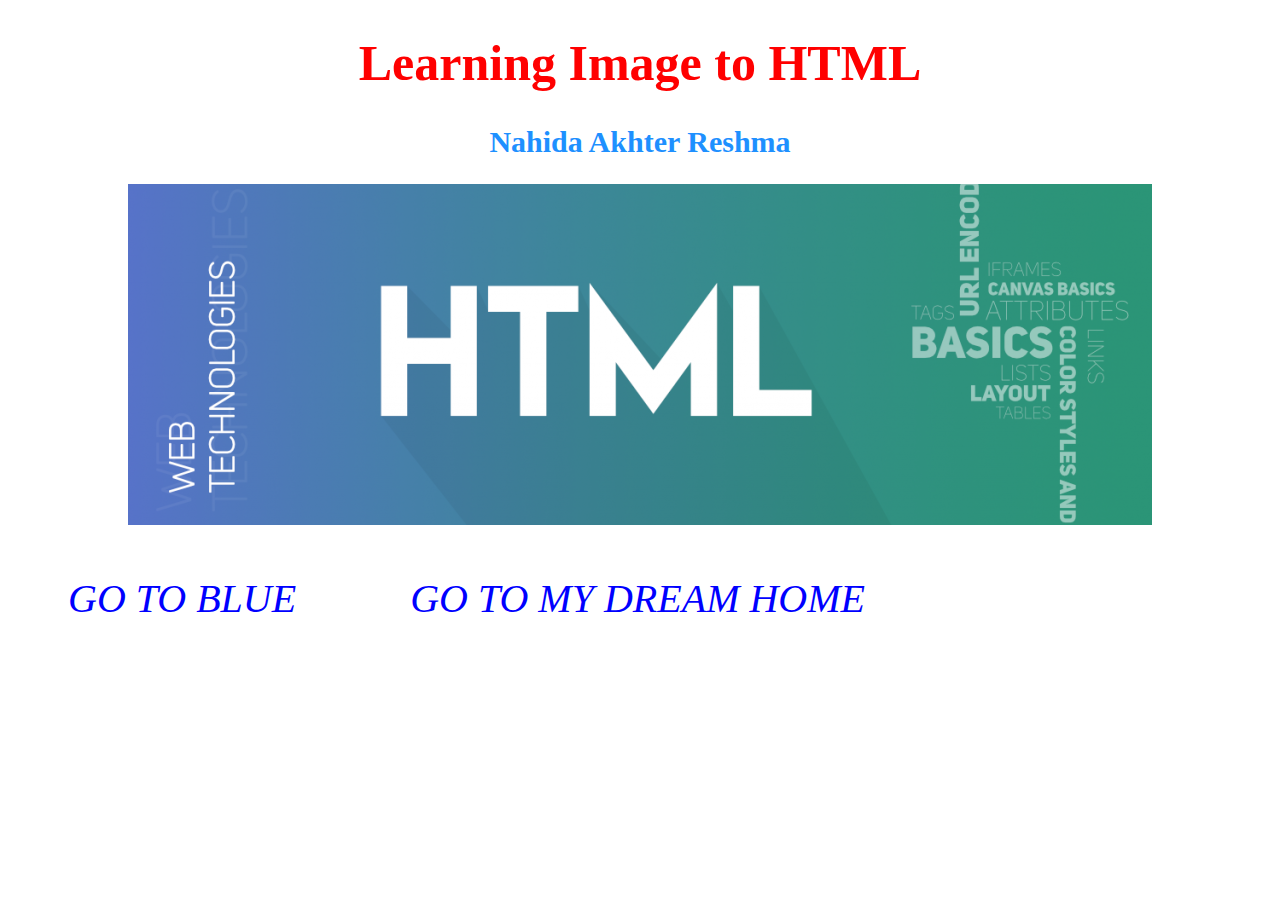
<file: index.html>
<!DOCTYPE html>
<html>
	<head>
		<title>Home</title>
	</head>
	<body>
		<h1 style="font-size: 50px; color: red; text-align: center;">Learning Image to HTML</h1>
		<h2 style="font-size: 30px; color: dodgerblue; text-align: center;">Nahida Akhter Reshma</h2>
		<img src="img/html.png" alt="html" style="display: block; margin-left: auto; margin-right: auto; margin-bottom: 50px;">
		<a href="header.html" target="_blank" style="padding: 60px; text-decoration: none; text-transform: uppercase; color: blue; font-size: 40px; font-style: italic; ">Go to Blue</a>
		<a href="imgtohtml_2.html" target="_blank" style="padding: 50px; text-decoration: none; text-transform: uppercase; color: blue; font-size: 40px; font-style: italic;">Go to My Dream Home</a>

	</body>

</html>
</file>
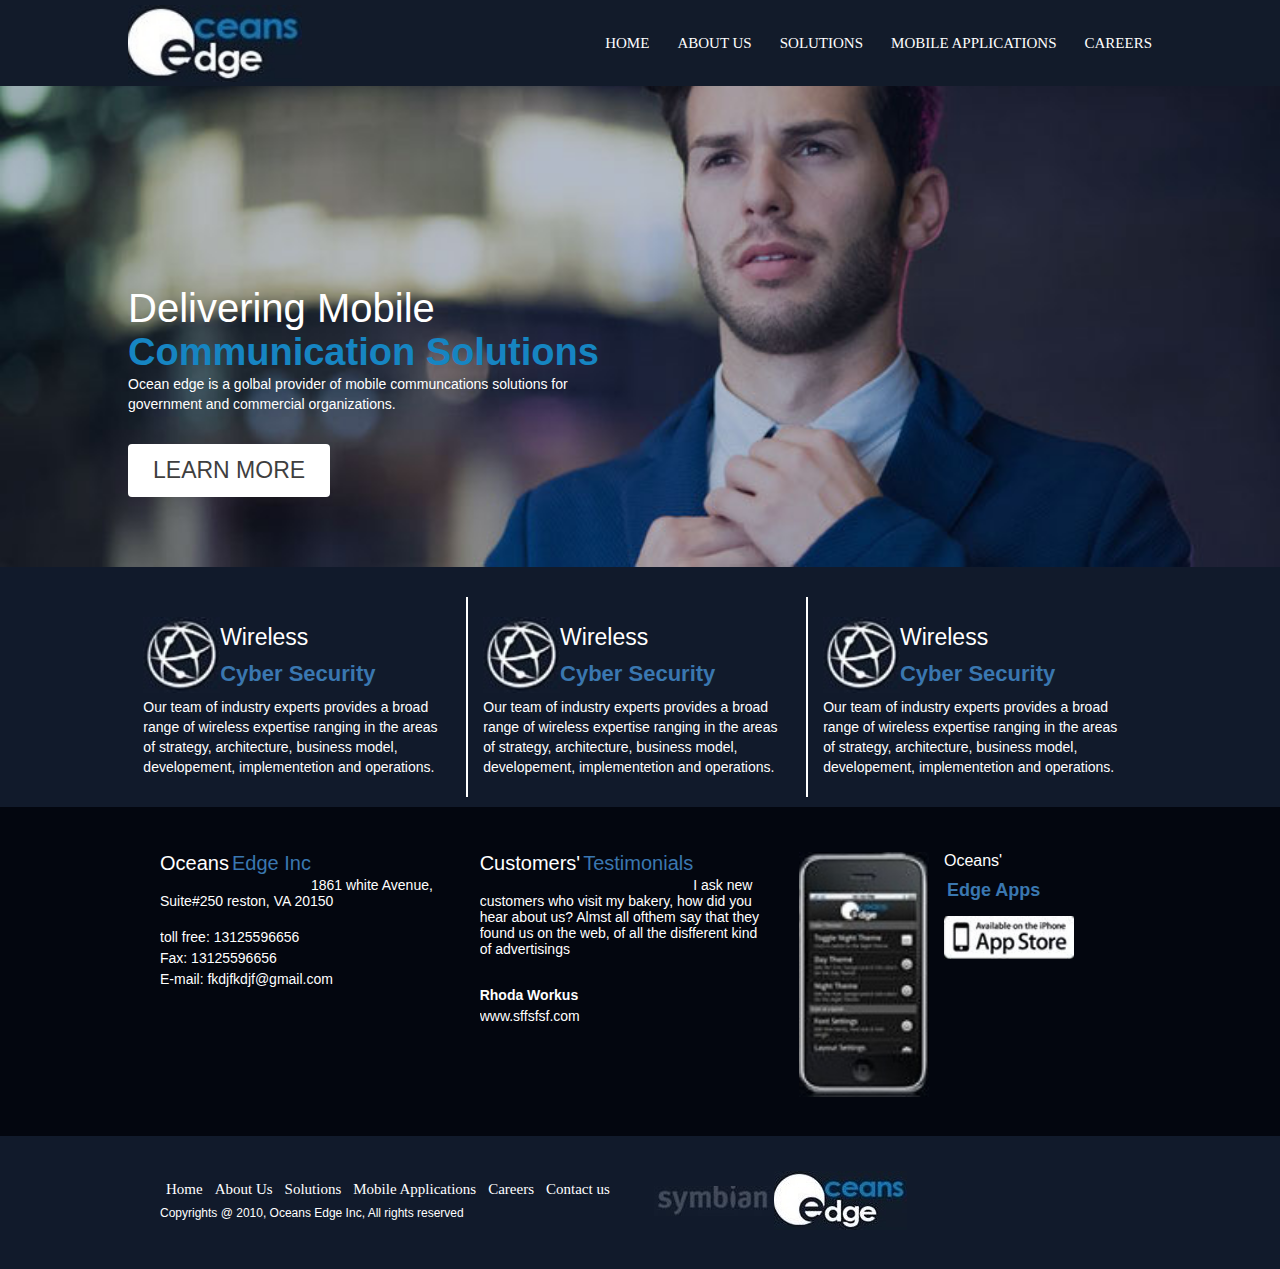
<file: header.html>
<!DOCTYPE html>
<html>
<head>
	<meta charset="utf-8">
	<title>Blue</title>
	<link rel="stylesheet" type="text/css" href="css/style_header.css">
</head>
<body>
	<!-- header start -->
	<header>
		<div class="wrapper">
			<div class="logo">
				<img src="img/logo.jpg" alt="blue">
			</div>
			<nav class="menu">
				<ul>
					<li><a href="#">Home</a></li>
					<li><a href="#">About Us</a></li>
					<li><a href="#">Solutions</a></li>
					<li><a href="#">Mobile Applications</a></li>
					<li><a href="#">Careers</a></li>
				</ul>
			</nav>
		</div>
	</header>
	<!--header end -->

	<!--banner start -->
	<section class="banner">
		<div class="wrapper">
			<div class="b_content">
				<h1>Delivering Mobile</h1>
				<h2>Communication Solutions</h2>
				<p>Ocean edge is a golbal provider of mobile communcations solutions for government and commercial organizations.</p>
				<button>Learn More</button>
			</div>
		</div>
		
	</section>
	<!--banner end -->
	<!--service start-->
	<section class="service">
		<div class="wrapper">
			<!--single start-->
			<div class="single">
				<div class="top">
					<div class="t_img">
						<img src="img/slogo.jpg" alt="logo">
					</div>
					<div class="t_txt">
						<h1>Wireless</h1>
						<h2>Cyber Security</h2>
					</div>
				</div>
				<div class="bottom">
					<p>Our team of industry experts provides a broad range of wireless expertise ranging in the areas of strategy, architecture, business model, developement, implementetion and operations.</p>
				</div>
			</div>
			<!--single end-->
			<!--single start-->
			<div class="single">
				<div class="top">
					<div class="t_img">
						<img src="img/slogo.jpg" alt="logo">
					</div>
					<div class="t_txt">
						<h1>Wireless</h1>
						<h2>Cyber Security</h2>
					</div>
				</div>
				<div class="bottom">
					<p>Our team of industry experts provides a broad range of wireless expertise ranging in the areas of strategy, architecture, business model, developement, implementetion and operations.</p>
				</div>
			</div>
			<!--single end-->
			<!--single start-->
			<div class="single">
				<div class="top">
					<div class="t_img">
						<img src="img/slogo.jpg" alt="logo">
					</div>
					<div class="t_txt">
						<h1>Wireless</h1>
						<h2>Cyber Security</h2>
					</div>
				</div>
				<div class="bottom">
					<p>Our team of industry experts provides a broad range of wireless expertise ranging in the areas of strategy, architecture, business model, developement, implementetion and operations.</p>
				</div>
			</div>
			<!--single end-->
		</div>
	</section>
	<!--service end-->
	<!--contact start-->
	<section class="contact">
		<div class="container">
			<!--single start-->
			<div class="c_single">
				<h1>Oceans</h1>
				<h2>Edge Inc</h2>
				<p class="m">1861 white Avenue, Suite#250 reston, VA 20150</p>
				<p>toll free: 13125596656</p>
				<p>Fax: 13125596656</p>
				<p>E-mail: fkdjfkdjf@gmail.com</p>
			</div>
			<!--single end-->
			<!--single start-->
			<div class="c_single">
				<h1>Customers'</h1>
				<h2>Testimonials</h2>
				<p class="m1">I ask new customers who visit my bakery, how did you hear about us? Almst all ofthem say that they found us on the web, of all the disfferent kind of advertisings</p>
				<p><b>Rhoda Workus</b></p>
				<p>www.sffsfsf.com</p>
			</div>
			<!--single end-->
			<!--single start-->
			<div class="c_single">
				<div class="w">
					<img src="img/p.jpg" alt="blue">
				</div>
				<div class="h">
					<h1>Oceans'</h1>
					<h2><b>Edge Apps</b></h2>
					<img src="img/a.jpg" alt="blue">
				</div>

			</div>
			<!--single end-->
		</div>
		
	</section>
	<!--contact end-->
	<!--footer start-->
	<footer>
		<div class="container">
			<div class="fs">
				<nav class="f_menu">
				<ul>
					<li><a href="#">Home</a></li>
					<li><a href="#">About Us</a></li>
					<li><a href="#">Solutions</a></li>
					<li><a href="#">Mobile Applications</a></li>
					<li><a href="#">Careers</a></li>
					<li><a href="#">Contact us</a></li>
				</ul>
			</nav>
				<div>
					<p class="fp">Copyrights @ 2010, Oceans Edge Inc, All rights reserved</p>
				</div>
			</div>
			<div class="f_logo">
				<div class="img_1">
					<img src="img/sy.jpg" alt="blue">
				</div>
				<div class="img_2">
					<img src="img/logo.jpg" alt="blue">
				</div>
			</div>
		</div>
	</footer>
	<!--footer end-->

</body>

</html>
</file>
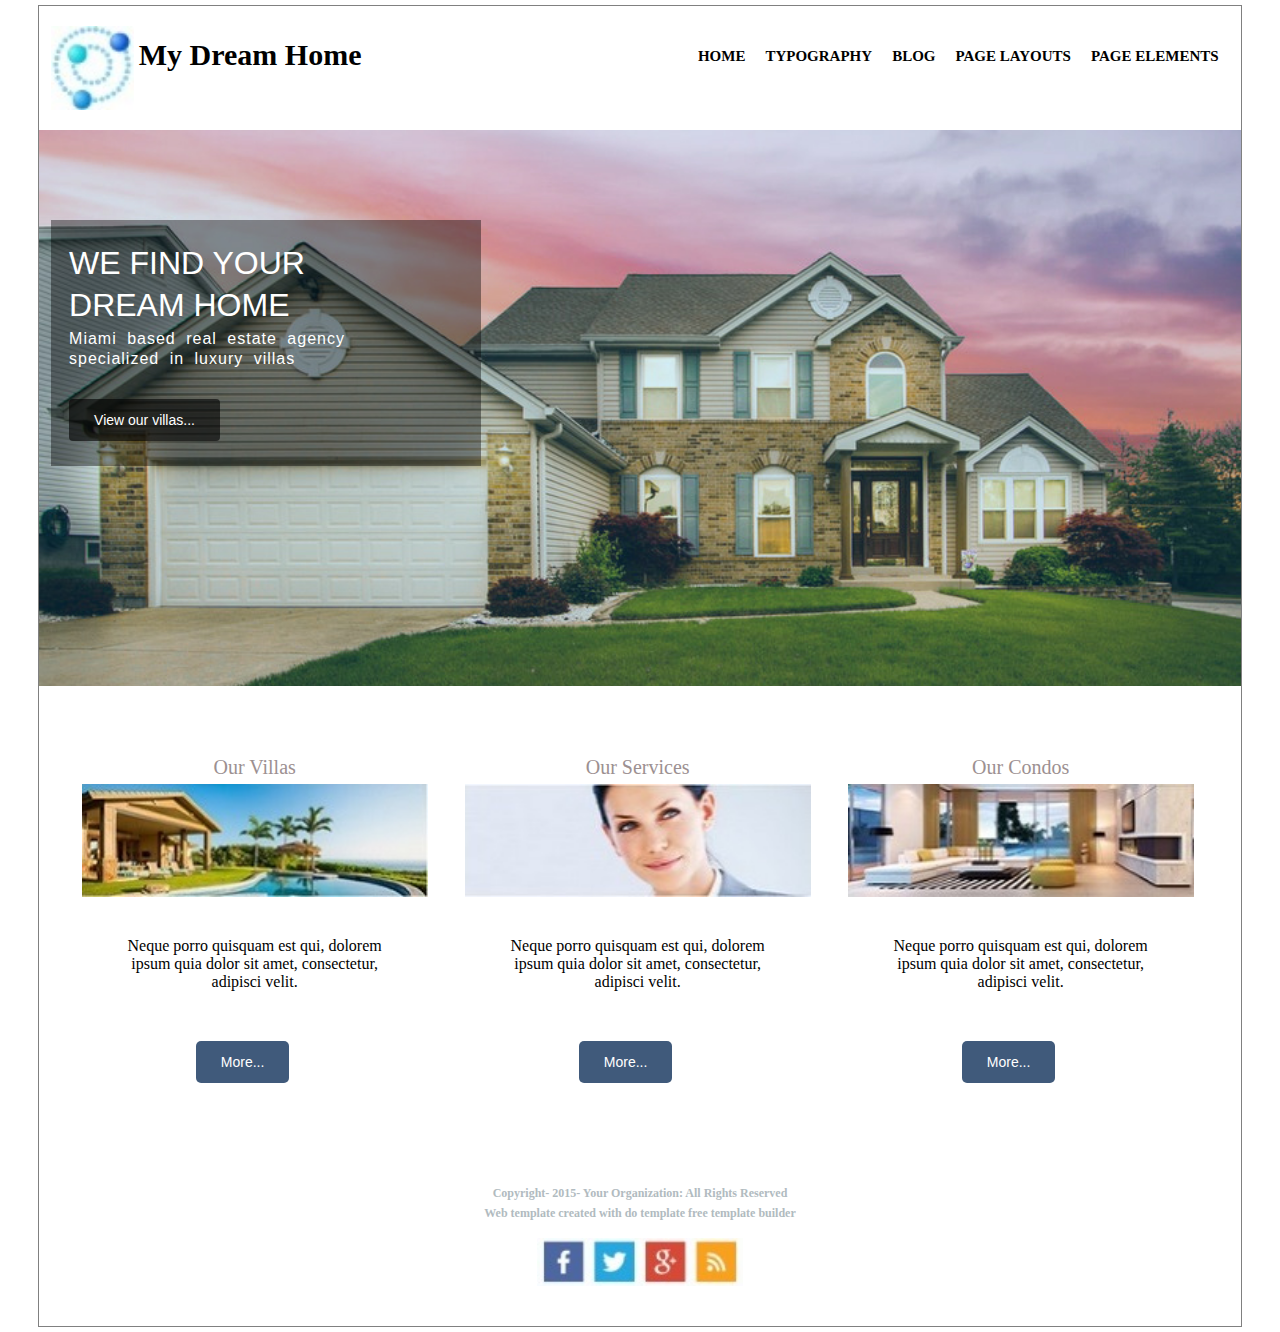
<file: imgtohtml_2.html>
<!DOCTYPE html>
<html>
<head>
	<meta charset="utf-8">
	<title>My Dream Home</title>
	<link rel="stylesheet" type="text/css" href="css/style_2.css">
</head>
<body>
	<!-- header start -->
	<header>
		<div class="wrapper">
			<div class="logo">
				<img src="img/home.jpg" alt="my dream home">
				<h1>My Dream Home</h1>
			</div>
			<div>
				<nav class="menu">
					<ul>
						<li><a href="#">Home</a></li>
						<li><a href="#">Typography</a></li>
						<li><a href="#">Blog</a></li>
						<li><a href="#">Page layouts</a></li>
						<li><a href="#">Page Elements</a></li>
					</ul>
				</nav>
			</div>
		</div>
	</header>
	<!--header end -->

	<!--banner start -->
	<section class="banner">
		<div class="wrapper">
			<div class="b_content">
				<h1>We find your</h1>
				<h2>dream home</h2>
				<p>Miami based real estate agency<br>specialized in luxury villas</p>
				<button>View our villas...</button>
			</div>
		</div>
		
	</section>
	<!--banner end -->
	<!--service start-->
	<section class="service">
		<div class="wrapper">
			<div class="container">
				<!--single start-->
				<div class="single">
					<h1>Our Villas</h1>
					<img src="img/villa.jpg" alt="villa" class="center">
					<p>Neque porro quisquam est qui, dolorem<br>ipsum quia dolor sit amet, consectetur,<br>adipisci velit.</p>
					<button>More...</button>
				</div>
				<!--single end-->
				<!--single start-->
				<div class="single">
					<h1>Our Services</h1>
					<img src="img/service.jpg" alt="service" class="center">
					<p>Neque porro quisquam est qui, dolorem<br>ipsum quia dolor sit amet, consectetur,<br>adipisci velit.</p>
					<button>More...</button>
				</div>
				<!--single end-->
				<!--single start-->
				<div class="single">
					<h1>Our Condos</h1>
					<img src="img/condos.jpg" alt="condos" class="center">
					<p>Neque porro quisquam est qui, dolorem<br>ipsum quia dolor sit amet, consectetur,<br>adipisci velit.</p>
					<button>More...</button>
				</div>
				<!--single end-->
			</div>
		</div>
	</section>
	<!--service end-->
	
	<!--footer start-->
	<footer>
		<div class="wrapper">
			<div class="f_wrapper">
				<p>Copyright- 2015- Your Organization: All Rights Reserved<br> Web template created with do template free template builder</p>
				<img src="img/social_icon.jpg" alt="my dream home" class="center">
			</div>
		</div>
	</footer>
	<!--footer end-->

</body>

</html>
</file>
<file: css/style_header.css>
*{
	margin: 0;
	padding: 0;
}
body{
	margin: 0;
	padding: 0;
}
/*header start*/
header{
	background-color: #121B2A;
	box-shadow: 5px 5px 2px #2838B2;
}
.wrapper {
	overflow: hidden;
	/*border: 2px solid yellow;*/
	width: 80%;
	margin: 0 auto;
}

.logo {
	float: left;
	width: 17%;
	/*border: 1px solid red;*/
}
.logo img{
	width: 100%;
	margin-top: 5px;
}
.menu {
	float: right;
	width: 75%;
	/*border: 1px solid red;*/
	margin-top: 35px;
}
.menu ul{
	float: right;
}
.menu ul li{
	list-style: none;
	float: left;
}
.menu ul li a{
	text-decoration: none;
	text-transform: uppercase;
	color: white;
	font-size: 15px;
	padding: 0 14px;
	display: block;
	transition: 0.5s;
}
.menu ul li a:hover{
	color: #1376AD;
}
.menu ul li:last-child a{
	padding-right: 0;
}
/* header end*/

/*banner start*/
.banner{
	background-image: url(../img/bimg.jpg);
	background-repeat: no-repeat;
	-webkit-background-size: cover;
	background-size: cover; 
	-moz-background-size: cover;
	background-position: bottom;
}
.b_content{
	font-family: sans-serif;
	width: 50%;
	/*border: 2px solid yellow;*/
	margin-top: 200px;
	margin-bottom: 70px;
}
.b_content h1{
	font-weight: 400;
	font-size: 40px;
	color: white;
}
.b_content h2{
	font-size: 38px;
	color: #1685C2;
}
.b_content p{
	font-size: 14px;
	color: white;
	line-height: 20px;
	word-spacing: 0.5;
}
.b_content button{
	font-weight: 400;
	font-size: 23px;
	text-transform: uppercase;
	color: #3F3F3F;
	background-color: white;
	padding: 13px 25px;
	border: none;
	border-radius: 4px;
	transition: 0.5s;
	margin-top: 30px;
}
.b_content button:hover{
	color: #0282C0;
}
/*banner end*/
/*service start*/
.service {
	background-color: #111A2B;
	padding-top: 30px;
	padding-bottom: 10px;
}

.single {
	width: 30%;
	padding: 20px 1.5%;
	border-right: 2px solid white;
	float: left;
}
.single:last-child {
	border-right: 0;
}

.top {
	overflow: hidden;
}

.t_img {
	width: 25%;
	/*border: 2px solid white;*/
	float: left;
}
.t_img img {
	width: 100%;
}
.t_txt {
	width: 65%;
	/*border: 2px solid white;*/
	float: left;
	margin-top: 7px;
}
.t_txt h1 {
	font-family: sans-serif;
	font-weight: 400;
	font-size: 23px;
	color: white;
	margin-bottom: 10px;
}
.t_txt h2 {
	font-family: sans-serif;
	font-weight: 700;
	font-size: 22px;
	color: #3A77B0;
	margin-bottom: 10px;
}
.bottom {
}
.bottom p {
	font-family: sans-serif;
	font-weight: 400;
	font-size: 14px;
	color: white;
	line-height: 20px;
}
/*service end*/
/*contact start*/
.contact {
	background-color: #03060F;
}

.container {
	overflow: hidden;
	/*border: 2px solid yellow;*/
	width: 75%;
	margin: 0 auto;
	padding-top: 35px;
	padding-bottom: 35px;
}

.c_single {
	overflow: hidden;
	width: 30%;
	min-height: 200px;
	/*border: 2px solid white;*/
	float: left;
	padding-top: 10px;
	padding-right: 3.3%;


}
.c_single:last-child {
	border-right: 0;
}
.c_single h1 {
	float: left;
	font-family: sans-serif;
	font-weight: 400;
	font-size: 20px;
	color: white;
	margin-bottom: 15px;
}
.c_single h2 {
	float: left;
	font-family: sans-serif;
	font-weight: 400;
	font-size: 20px;
	color: #3A77B0;
	margin-left: 3px;
	margin-bottom: 15px;
}
.c_single p {
	font-family: sans-serif;
	font-weight: 400;
	font-size: 14px;
	padding-top: 5px;
	color: white;
	display: block;
}
.m {
	margin-top: 20px;
	margin-bottom: 15px;
}
.m1 {
	margin-top: 20px;
	margin-bottom: 25px;
}
.w {
	width: 45%;
	float: left;
	/*border: 1px solid red;*/

}
.w img {
	width: 100%;
}
.h {
	width: 45%;
	float: left;
	/*border: 1px solid red;*/
	padding-left: 15px;
	border-right: 0;
}
.h h1 {
	font-size: 16px;
	margin-bottom: 10px;
}
.h h2 {
	font-size: 18px;
}
.h img {
	width: 100%;
}
/*contact end*/
/*footer start*/
footer{
	background-color: #111A2B;
}

.fs {
	float: left;
	/*border: 1px solid red;*/
	padding-right: 4%;
}

.f_menu {
	/*border: 1px solid red;*/
	width: 100%;
	padding-top: 10px;
}
.f_menu ul{
	float: left;
}
.f_menu ul li{
	list-style: none;
	float: left;
}
.f_menu ul li a {
	text-decoration: none;
	color: white;
	font-size: 15px;
	padding:0 6px ;
	display: block;
	transition: 0.5s;
}
.f_menu ul li a:hover {
	color: #1376AD;
}
.fp{
	font-family: sans-serif;
	font-size: 12px;
	color: white;
	margin-top: 25px;
}
.f_logo {
	float: left;
	overflow: hidden;
	/*border: 1px solid red;*/

}

.img_1 {
	float: left;
	/*border: 1px solid red;*/
}
.img_1 img{
	width: 100%;
	padding-top: 15px;
}

.img_2 {
	float: right;
	border-right: 0;
}
.img_2 img{
	width: 100%;
/*footer end*/
</file>
<file: css/style_2.css>
*{
	margin: 0;
	padding: 0;
}
body{
	margin: 5px 3%;
	border: 1px solid grey;
}
/*header start*/
header{

}
.wrapper {
	overflow: hidden;
	/*border: 1px solid red;*/
	padding: 20px 1%;
}

.logo {
	overflow: hidden;
	width: 35%;
	/*border: 1px solid red;*/
	float: left;
}
.logo img {
	float: left;
	width: 20%;
}
.logo h1 {
	float: left;
	width: 70%;
	font-size: 30px;
	margin: 12px 5px;
}
.menu {
	width: 59%;
	/*border: 1px solid red;*/
	float: right;
}
.menu ul {
	float: right;

}
.menu ul li {
	list-style: none;
	float: left;
}
.menu ul li a {
	text-decoration: none;
	text-transform: uppercase;
	font-weight: 700;
	color: black;
	font-size: 15px;
	padding: 22px 10px;
	display: block;
	/*transition: 0.5s;*/
}
.menu ul li a:hover {
	color: skyblue;
}
/*header end*/
/*banner start*/
.banner {
	background-image: url(../img/mydreamhome.jpg);
	background-repeat: no-repeat;
	-webkit-background-size: cover;
	background-size: cover; 
	-moz-background-size: cover;
	background-position: top;
}

.b_content {
	background-color: rgba(0, 0, 0, 0.4);
	font-family: sans-serif;
	width: 35%;
	/*border: 2px solid yellow;*/
	margin-top: 70px;
	margin-bottom: 200px;
	padding-left: 1.5%;
	padding-top: 25px;
	padding-bottom: 25px;
}
.b_content h1 {
	font-weight: 100;
	font-size: 32px;
	text-transform: uppercase;
	color: white;
	margin-bottom: 5px;
}
.b_content h2 {
	font-weight: 100;
	font-size: 32px;
	text-transform: uppercase;
	color: white;
	margin-bottom: 5px;
}
.b_content p {
	font-weight: 100;
	font-size: 16px;
	line-height: 20px;
	word-spacing: 5px;
	letter-spacing: 1px;
	color: white;
}
.b_content button {
	font-weight: 100;
	font-size: 14px;
	color: white;
	background-color: rgba(0, 0, 0, 0.6);
	padding: 13px 25px;
	border: none;
	border-radius: 4px;
	transition: 0.5s;
	margin-top: 30px;
}
.b_content button:hover{
	color: skyblue;
}
/*banner end*/
/*service start*/
.service {
}
.container {
	width: 98%;
	/*border: 2px solid blue;*/
	margin: 50px auto;
}
.single {
	width: 30%;
	/*border: 2px solid red;*/
	float: left;
	padding: 0 1.6%;
}
.single:last-child {
	border-right: 0;
}
.single h1 {
	font-weight: 100;
	font-size: 20px;
	text-align: center;
	color: #9C9091;
	margin-bottom: 5px;
}
.single img {
	width: 100%;
}
.center{
	display: block;
	margin-left: auto;
	margin-right: auto;

}
.single p {
	font-weight: 100;
	font-size: 16px;
	text-align: center;
	color: black;
	margin-top: 40px;
}
.single button {
	font-weight: 100;
	font-size: 14px;
	color: white;
	background-color: #405A7B;
	padding: 13px 25px;
	border: none;
	border-radius: 5px;
	transition: 0.5s;
	margin-top: 50px;
	margin-left: 33%;
	margin-right: 33%;
}
.single button:hover {
	color: skyblue;
}
/*service end*/
/*footer start*/

.f_wrapper{
	width: 35%;
	margin: 0 auto;
	padding-top: 20px;
}
.f_wrapper p {
	font-weight: 700;
	font-size: 12px;
	text-align: center;
	line-height: 20px;
	margin-bottom: 15px;
	color: #B1BBC0;
	margin-top: 40px;
}
.f_wrapper img {
	width: 50%;
	padding-bottom: 20px;
}


/*footer end*/
</file>
